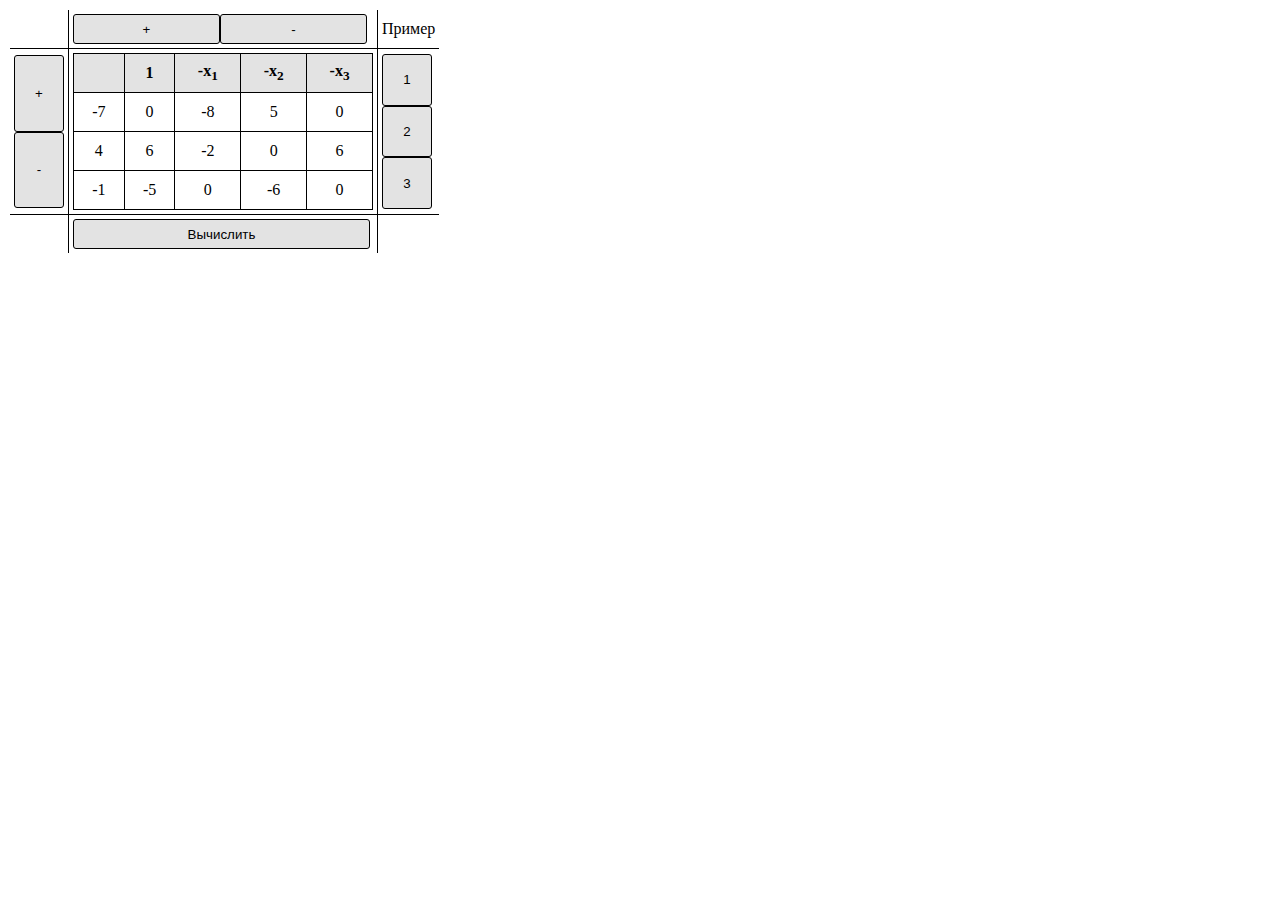
<file: Lab1/index.html>
<!DOCTYPE html>
<html>
<head>
	<meta charset="utf-8">
	<title>Решение линейных уравнений</title>
	<link rel="stylesheet" type="text/css" href="style.css">
</head>
<body onload = "matr();">
	<div>
		<table id = "main">
			<tr>
				<td></td>
				<td>
					<input class="row button" type="submit" value="+" onclick="addRow()" />
					<input class="row button" type="submit" value="-" onclick="delRow()" />
				</td>
				<td>Пример</td>
			</tr>
			<tr>
				<td>
					<input class="cell button" type="submit" value="+" onclick="addCell()" />
					<input class="cell button" type="submit" value="-" onclick="delCell()" />
				</td>
				<td>
					<table id="matrix"></table>
				</td>
				<td>
					<input class="ex button" type="submit" value="1" onclick="matr([[4,1,2,1,0],[6,1,1,0,1],[10,1,-1,-2,3]])" />
					<input class="ex button" type="submit" value="2" onclick="matr([[5,2,3,4],[1,2,1,2],[10,1,3,5]])" />
					<input class="ex button" type="submit" value="3" onclick="matr([[1,0,2,4],[5,0,2,0],[2,1,0,0]])" />
				</td>
			</tr>
			<tr>
				<td></td>
				<td>
					<input class="enter button" type="submit" value="Вычислить" onclick="decision()"  />
				</td>
				<td></td>
			</tr>
		</table>
		
		<div id="equations"></div>
	</div>

	<div id="step"></div>

	<script src="lab1.js"></script>
</html>
</file>
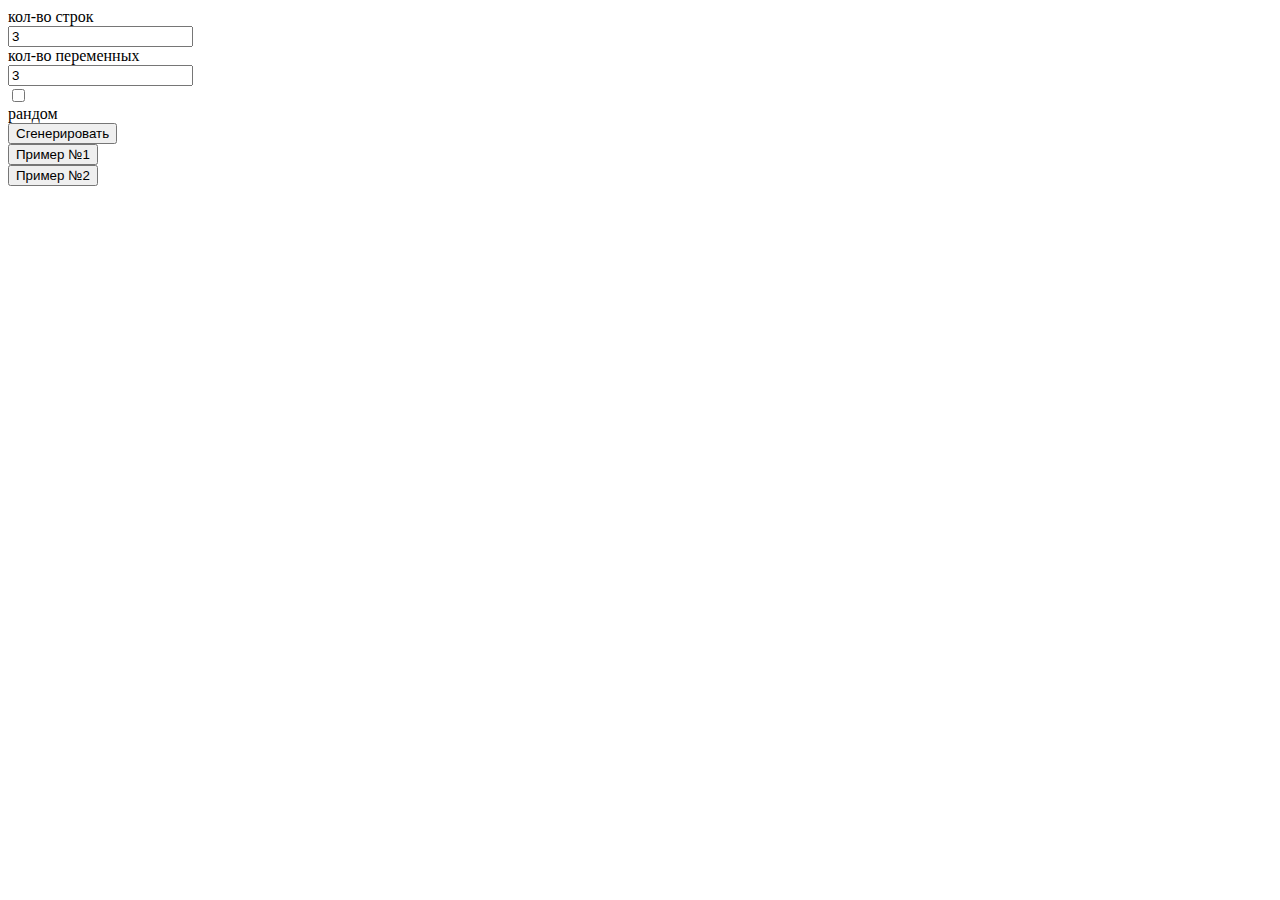
<file: lab3/index.html>
<!DOCTYPE html>
<html>
<head>
	<meta charset="utf-8">
	<title>Транспортная задача</title>
	<link rel="stylesheet" type="text/css" href="style.css">
</head>
<body>
	<div>
		<div class="block">
			<label>кол-во строк</label>
			<input id="x" type="number" value="3">
			<label>кол-во переменных</label>
			<input id="y" type="number" value="3">
			<input type="checkbox" name="cb1" id="check1" value="1"/><label>рандом</label>
			<input type="submit" value="Сгенерировать" onclick="getEquation();"/>
			<input type="submit" value="Пример №1" onclick="getEquation(arrExample1);"/>
			<input type="submit" value="Пример №2" onclick="getEquation(arrExample2);"/>
		</div>
	</div>
	<div id="equations"></div>
	<div id="step"></div>
	<script src="lab3.js"></script>
</html>
</file>
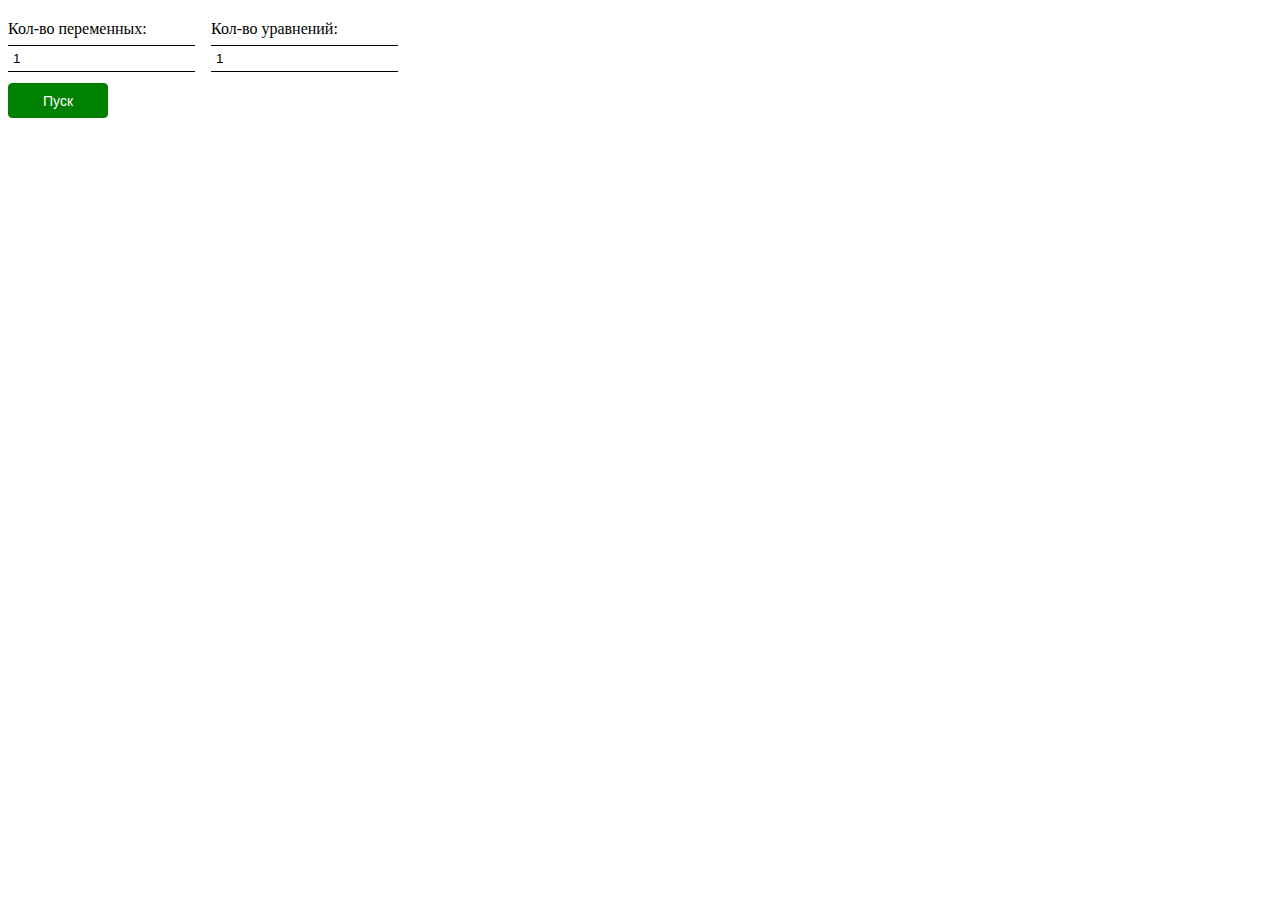
<file: Radionov-master/index.html>
<!DOCTYPE <!DOCTYPE html>
<html>

<head>
    <meta charset="utf-8" />
    <meta http-equiv="X-UA-Compatible" content="IE=edge">
    <title>Лабараторная №2</title>
    <meta name="viewport" content="width=device-width, initial-scale=1">
    <link rel="stylesheet" type="text/css" media="screen" href="css/main.css" />
    <link rel="stylesheet" type="text/css" media="screen" href="css/task2.css" />
    <script src="js/main.js"></script>
    <script src="js/table.js"></script>
    <script src="js/task2.js"></script>
</head>

<body>


        <div id="lab2">
            <div class="task_2">
                <div class="task_2-section">
                    <div class="task_2-prop_blocks">
                        <div class="task_2-prop_block">
                            <span class="task_2-prop_block-title"> Кол-во переменных:</span>
                            <input type="number" class="task_2-prop_block-input_field" min="1" value="1">
                        </div>
                        <div class="task_2-prop_block">
                            <span class="task_2-prop_block-title"> Кол-во уравнений:</span>
                            <input type="number" class="task_2-prop_block-input_field" min="1" value="1">
                        </div>
                    </div>
                    <button class="task_2-submit_button">Пуск</button>
                </div>
                <div class="task_2-section hide">
                    <div class="task_2-tables_div"></div>
                    <button class="task_2-submit_button" id="submit_matrix">Пуск</button>
                </div>
                <div class="task_2-section hide">
                    <div class="task_2-tables_div"></div>
                    <button class="task_2-submit_button" id="submit_matrix">Пуск</button>
                </div>
            </div>
        </div>

</body>

</html>
</file>
<file: Lab1/style.css>
div{
}

table {
  border-collapse: collapse;
  width: 300px;
}
th, #Y { 
	height: 30px;
  background: #e3e3e3;
}

#ae {
	background: #aa1;
}

td {
	height: 30px;
  background: #fff;
}



th, td {
  border: 1px solid black;
  padding: 4px;
  text-align: center;
}

table
	input {
		width : 50px;
		border: 1px;
		text-align: center;
		background-color: transparent;
	}

#step 
	div{
		float: left;
		display: block;
		padding: 2px;
		border: 1px solid black;
		margin: 5px;
	}

#equations {
  width: 40%;
}

#cell {
	float: left;
}

#main {
	border: 2px solid white; 
}

.button {
	float: left;
	background: #e3e3e3;
	border: 1px solid black ;
	border-radius: 3px;
}
.row{
	height: 99%;
	width: 49%;
}

.cell{
	height: 49%;
}

.enter{
	height: 99%;
	width: 99%;
}

.ex{
	height: 33%;}
</file>
<file: lab3/style.css>
div{
}

table {
  border-collapse: collapse;
  width: 300px;
}
th, #Y { 
  	background: #6bd44e;
}

td{
	background: #e0e5de;
}
th, td {
  border: 1px solid black;
  padding: 4px;
  text-align: center;
}

table
	input {
		width : 50px;
		border: 1px;
		text-align: center;
		background-color: transparent;
	}

#step 
	div{
		padding: 2px;
		border: 1px solid black;
		margin: 5px;
	}

.block {
    display: inline-block;
}
 
.block
	input, label {
    	display: block;
	}
</file>
<file: Radionov-master/css/main.css>
.task {
    display: flex;
    flex-flow: row wrap;
}

.field {
    display: flex;
    flex-flow: column;
}

.field * {
    margin: 5px;
}

.text_area {
    width: 25em;
    height: 15em;
    resize: none;

    border: 2px solid green;
}

.input_button {
    width: 10em;
    height: 2em;
}

#clearButton {
    width: 10em;
    height: 2em;
}

#changeButton {
  width: 10em;
  height: 2em;
}

.row_and_col {
    display: flex;
    flex-flow: row wrap;
}

.val_input {
    width: 7em;
    height: 2em;
}

.tabs {
    font-size: 0;
  }
  
  .tabs>input[type="radio"] {
    display: none;
  }
  
  .tabs>div {
    /* скрыть контент по умолчанию */
    display: none;
    border: 1px solid #e0e0e0;
    padding: 10px 15px;
    font-size: 16px;
  }
  
  /* отобразить контент, связанный с вабранной радиокнопкой (input type="radio") */
  #tab-btn-1:checked~#lab1,
  #tab-btn-2:checked~#lab2,
  #tab-btn-3:checked~#lab3 {
    display: block;
  }
  
  .tabs>label {
    display: inline-block;
    text-align: center;
    vertical-align: middle;
    user-select: none;
    background-color: #f5f5f5;
    border: 1px solid #e0e0e0;
    padding: 2px 8px;
    font-size: 16px;
    line-height: 1.5;
    transition: color 0.15s ease-in-out, background-color 0.15s ease-in-out;
    cursor: pointer;
    position: relative;
    top: 1px;
  }
  
  .tabs>label:not(:first-of-type) {
    border-left: none;
  }
  
  .tabs>input[type="radio"]:checked+label {
    background-color: #fff;
    border-bottom: 1px solid #fff;
  }
</file>
<file: Radionov-master/css/task2.css>
/* Общие стили секций */
.task_2-section {
    display: flex;
    flex-flow: column;
    align-items: flex-start;
    padding: 0.25em 0;
}
.task_2-section > * {
    margin: 0.25em 0
}

/* Стили первой секции */
.task_2-prop_blocks {
    display: flex;
    flex-flow: row;
}
.task_2-prop_block {
    display: flex;
    flex-flow: column;
    margin-right: 1em;
}
.task_2-prop_block > * {
    margin: 0.25em 0
}
.task_2-prop_block-input_field {
    padding: 5px;
    border: none;
    border-top: 1px solid;
    border-bottom: 1px solid;
}

/* Стили кнопок */
.task_2-submit_button {
    border-radius: 4px;
    color: #fff;
    width: 100px;
    height: 2.5em;
    text-align: center;
    font-family: Arial, Helvetica, sans-serif;
    font-size: 14px;
    background-color: green;
    border: 1px solid green;
}
.task_2-submit_button:hover {
    background-color: rgb(70, 178, 70);
}

/* Стили блоков таблиц */
.task_2-tables_div {
    display: flex;
    flex-flow: column;
    align-items: flex-start;
    padding: 0.25em 0;
}
.task_2-tables_div > * {
    margin: 0.25em 0
}

/* Стили таблиц */
.task_2-tables_div table {
    font-family: "Lucida Sans Unicode", "Lucida Grande", Sans-Serif;
    font-size: 14px;
    border-collapse: collapse;
    text-align: center;
}
.task_2-tables_div caption {
    text-align: start;
    font-size: 16px;
    border-bottom: 1px solid;
}
.task_2-tables_div th {
    background: #AFCDE7;
    color: white;
    padding: 10px 20px;
}
.task_2-tables_div th, 
.task_2-tables_div td {
    border-style: solid;
    border-width: 0 1px 1px 0;
    border-color: white;
}
.task_2-tables_div td {
    background: #d8e6f3;
    width: 9em;
}

/* Стили содержимого таблиц */
.task_2-tables_div td > * {
    font-family: inherit;
    font-size: inherit;
    border: none;
    width: 100%;
    height: 2em;
    text-align: center;
    background-color: #fff0;
}

/* Функциональные стили*/
.selected {
    background: pink !important;
}
.hide {
    display: none;
}
</file>
